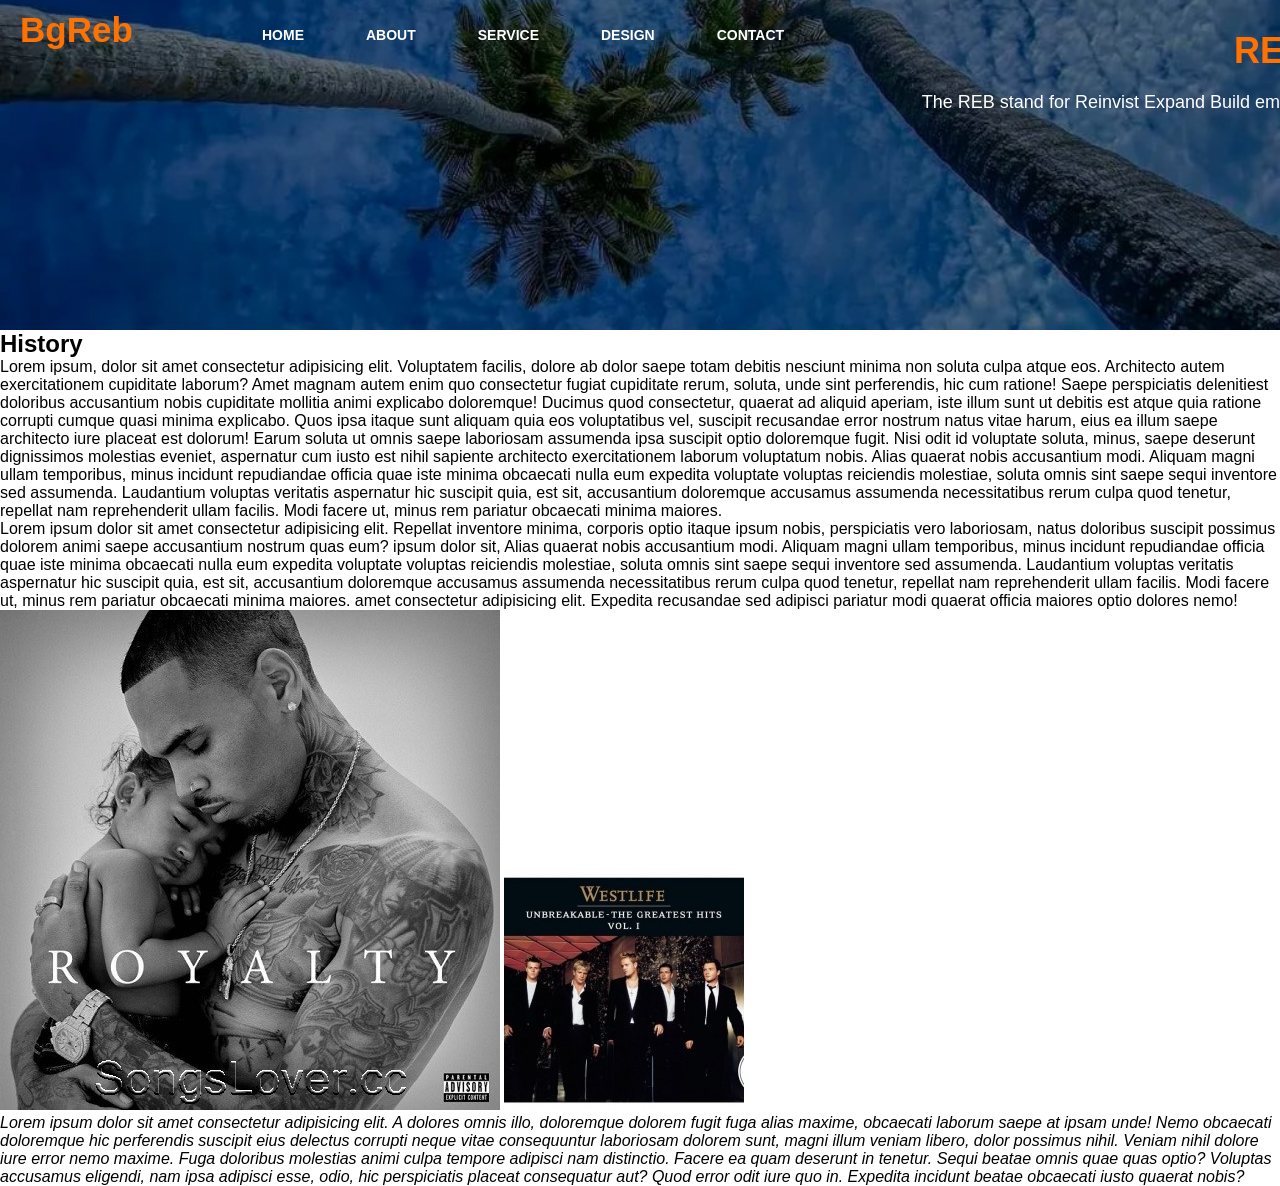
<file: about.html>
<!DOCTYPE html>
<html lang="en">
<head>
    <title>R E B</title>
    <link rel="icon" href="image/favicon.ico.jpeg">
    <link rel="stylesheet" href="styles.css">
    
</head>

<body>
 
    <div class="menu2">

        <div class="icon">
                <h2 class="logo"> BgReb</h2>
            </div>
                <ul>
                    <li><a href="index.html">HOME</a></li>
                    <li><a href="about.html">ABOUT</a></li>
                    <li><a href="index2.html">SERVICE</a></li>
                    <li><a href="#">DESIGN</a></li>
                    <li><a href="#">CONTACT</a></li>
                </ul>
            </div>
            <section class="hero">     
                <h1>REB</h1>
                <p style="color: #fff;">The REB stand for Reinvist Expand Build empire</p>
            </section>
  
   <div>
     
   
    <h2>History</h2>
    <p> Lorem ipsum, dolor sit amet consectetur adipisicing elit. Voluptatem facilis, 
        dolore ab dolor saepe totam debitis nesciunt minima non soluta culpa atque eos.
        Architecto autem exercitationem cupiditate laborum? Amet magnam autem enim quo consectetur
        fugiat cupiditate rerum, soluta, unde sint perferendis, hic cum ratione! Saepe perspiciatis delenitiest
        doloribus accusantium nobis cupiditate mollitia animi explicabo doloremque! Ducimus quod consectetur, 
        quaerat ad aliquid aperiam, iste illum sunt ut debitis est atque quia ratione corrupti cumque quasi minima 
        explicabo. Quos ipsa itaque sunt aliquam quia eos voluptatibus vel, suscipit recusandae error nostrum natus 
        vitae harum, eius ea illum saepe architecto iure placeat est dolorum! Earum soluta ut omnis saepe laboriosam
        assumenda ipsa suscipit optio doloremque fugit. Nisi odit id voluptate soluta, minus, saepe deserunt dignissimos 
        molestias eveniet, aspernatur cum iusto est nihil sapiente architecto exercitationem laborum voluptatum
        nobis. Alias quaerat nobis accusantium modi. Aliquam magni ullam temporibus, minus incidunt repudiandae
        officia quae iste minima obcaecati nulla eum expedita voluptate voluptas reiciendis molestiae, soluta
        omnis sint saepe sequi inventore sed assumenda. Laudantium voluptas veritatis aspernatur hic suscipit 
        quia, est sit, accusantium doloremque accusamus assumenda necessitatibus rerum culpa quod tenetur,
        repellat nam reprehenderit ullam facilis. Modi facere ut, minus rem pariatur obcaecati minima maiores.
    </p>
    </div>
    <div>
        <div>Lorem ipsum dolor sit amet consectetur adipisicing elit. Repellat inventore minima, corporis optio itaque ipsum nobis, perspiciatis
             vero laboriosam, natus doloribus suscipit possimus dolorem animi saepe accusantium nostrum quas eum?
             ipsum dolor sit, Alias quaerat nobis accusantium modi. Aliquam magni ullam temporibus, minus incidunt repudiandae
             officia quae iste minima obcaecati nulla eum expedita voluptate voluptas reiciendis molestiae, soluta
             omnis sint saepe sequi inventore sed assumenda. Laudantium voluptas veritatis aspernatur hic suscipit 
             quia, est sit, accusantium doloremque accusamus assumenda necessitatibus rerum culpa quod tenetur,
             repellat nam reprehenderit ullam facilis. Modi facere ut, minus rem pariatur obcaecati minima maiores. amet consectetur adipisicing elit. Expedita recusandae sed
             adipisci pariatur modi quaerat officia maiores optio dolores nemo!
        </div>
    </div>
    <section class="pic">
    <img src="image/1844.jpg" alt="a person with a baby">
    <img src="image/18544.jpg" alt=" gentlmens">
    
    
    <p style= "font-style: italic;">Lorem ipsum dolor sit amet consectetur adipisicing elit. A dolores omnis illo, doloremque dolorem fugit fuga alias maxime,
         obcaecati laborum saepe at ipsam unde! Nemo obcaecati doloremque hic perferendis suscipit eius delectus corrupti neque
         vitae consequuntur laboriosam dolorem sunt, magni illum veniam libero, dolor possimus nihil. Veniam nihil dolore iure 
         error nemo maxime. Fuga doloribus molestias animi culpa tempore adipisci nam distinctio. Facere ea quam deserunt in tenetur.
         Sequi beatae omnis quae quas optio? Voluptas accusamus eligendi, nam ipsa adipisci esse, odio, hic perspiciatis placeat consequatur aut?
         Quod error odit iure quo in. Expedita incidunt beatae obcaecati iusto quaerat nobis?</p>
     
    </section>        
</body>
</html>
</file>
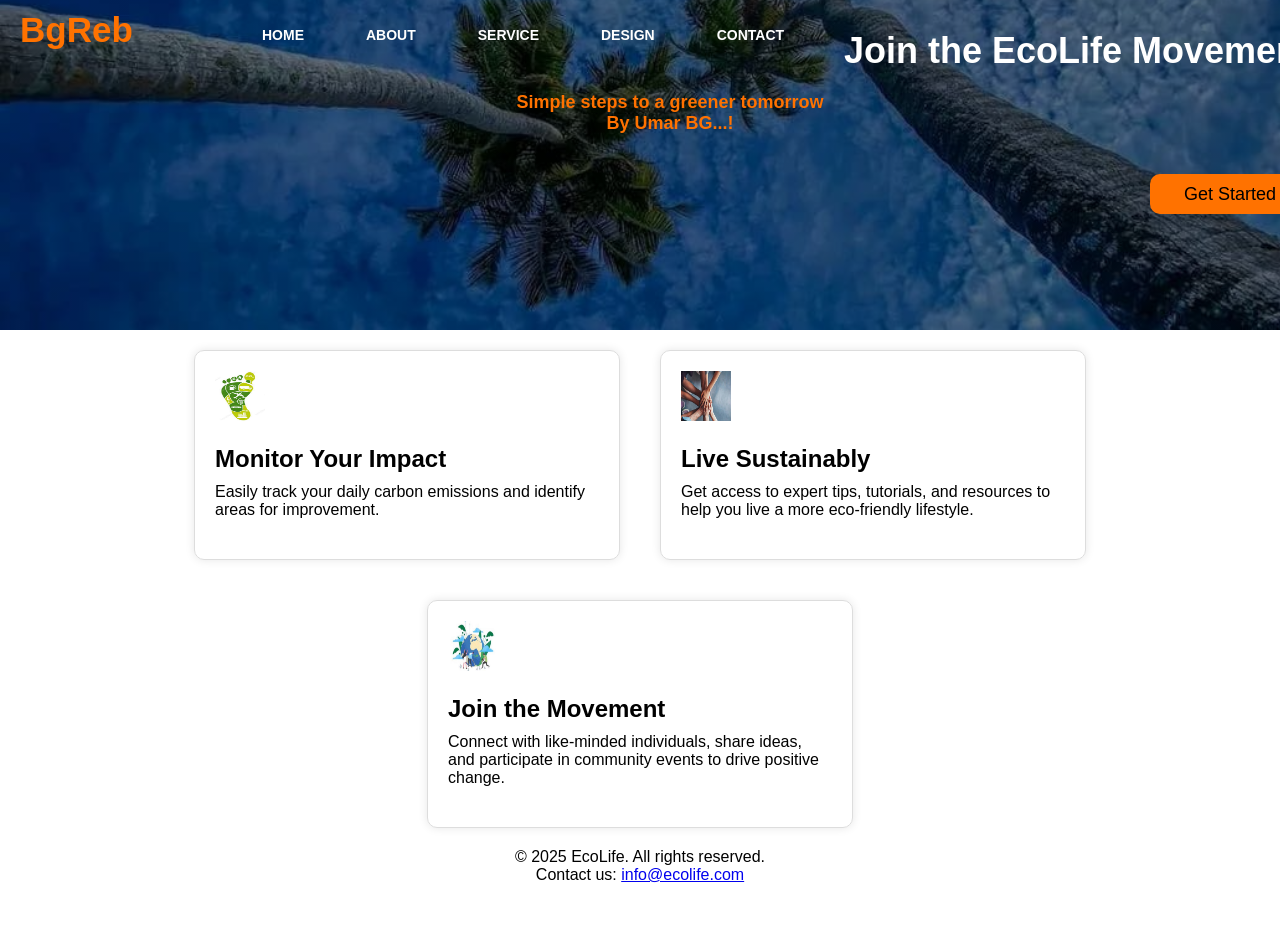
<file: index2.html>
<!DOCTYPE html>
<html lang="en">
<head>
  <meta charset="UTF-8">
  <meta name="viewport" content="width=device-width, initial-scale=1.0">
  <title>EcoLife - Sustainable Living Platform</title>
  <link rel="icon" href="image/favicon.ico.jpeg">
  <link rel="stylesheet" href="styles.css">
</head>
<body>
<div class="menu2">
  <div class="icon">
                <h2 class="logo"> BgReb</h2>
            </div>
                <ul>
                    <li><a href="index.html">HOME</a></li>
                    <li><a href="about.html">ABOUT</a></li>
                    <li><a href="index2.html">SERVICE</a></li>
                    <li><a href="#">DESIGN</a></li>
                    <li><a href="#">CONTACT</a></li>
                </ul>
            </div>

  <main>
    <section class="hero">
      <h1 style="color: white;" >Join the EcoLife Movement</h1>
      <p style="font-weight: bold ; text-align: center;">Simple steps to a greener tomorrow <br> By Umar BG...!</p>
    <button style="text-align: center;" class="cn"><a href="index.html">Get Started</a></button>
  </section>
    
    <section class="features">
      <div class="feature">
        <img src="carbon-footprint.png.jpeg" alt="Track Your Carbon Footprint">
        <h2>Monitor Your Impact</h2>
        <p>Easily track your daily carbon emissions and identify areas for improvement.</p>
      </div>
      <div class="feature">
        <img src="eco-friendly.png.jpeg" alt="Eco-Friendly Tips & Resources">
        <h2>Live Sustainably</h2>
        <p>Get access to expert tips, tutorials, and resources to help you live a more eco-friendly lifestyle.</p>
      </div>
      <div class="feature">
        <img src="community-support.png.jpeg" alt="Community Support">
        <h2>Join the Movement</h2>
        <p>Connect with like-minded individuals, share ideas, and participate in community events to drive positive change.</p>
      </div>
    </section>
  </main>
  
    <p style="text-align: center;">&copy; 2025 EcoLife. All rights reserved.</p>
    <p style="text-align: center;">Contact us: <a href="contact">info@ecolife.com</a></p>
    <ul>
      <li><a href="" target="_blank">What'sApp</a></li>                                
      <li><a href="#" target="_blank">Twitter</a></li>
      <li><a href="#" target="_blank">Instagram</a></li>
      <li><a href="#" target="_blank">Facebook</a></li>
    </ul>
  
</body>
</html>
</file>
<file: styles.css>
*{
  margin: 0;
  padding: 0;

}

.main{
  width: 100%;
  background: linear-gradient(to top, rgba(0,0,0,0.5)50%,rgba(0,0,0,0.5)50%), url(1.jpg);
  background-position: center; 
  background-size: cover;
  height: 109vh;
}
header{
  width: 100%;
  background: linear-gradient(to top, rgba(0,0,0,0.5)50%,rgba(0,0,0,0.5)50%), url(1.jpg);
  background-position: center; 
  background-size: cover;
  height: 40vh;
}

.main2{
  width: 100%;
  background: linear-gradient(to top, rgba(0,0,0,0.5)50%,rgba(0,0,0,0.5)50%), url(1.jpg);
  background-position: center; 
  background-size: cover;
  height: 109vh;
}
.navbar{
  width: 1200px;
  height: 75px;
  margin: auto;
}

.icon{
  width: 200px;
  float: left;
  height: 70px;
}

.logo{
  color: #ff7200;
  font-size: 35px;
  font-family: Arial;
  padding-left: 20px;
  float: left;
  padding-top: 10px;
}

.menu{
  width: 400px;
  float: left;
  height: 70px;
 
}

ul{
  float: left;
  display: flex;
  justify-content: center;
  align-items: center;
}

ul li{
  list-style: none;
  margin-left: 62px;
  margin-top: 27px;
  font-size: 14px;
}

ul li a{
  text-decoration: none;
  color: #fff;
  font-family: Arial;
  font-weight: bold;
  transition: 0.4s ease-in-out;
}

ul li a:hover{
  color: #ff7200;
}

.search{
  width: 330px;
  float: left;
  margin-left: 270px;
}

.srch{
  font-family: 'Times New Roman';
  width: 200px;
  height: 40px;
  background: transparent;
  border: 1px solid #ff7200;
  margin-top: 13px;
  color: #fff;
  border-right: none;
  font-size: 16px;
  float: left;
  padding: 10px;
  border-bottom-left-radius: 5px;
  border-top-left-radius: 5px;
}

.btn{
  width: 100px;
  height: 40px;
  background: #ff7200;
  border: 2px solid #ff7200;
  margin-top: 13px;
  color: #fff;
  font-size: 15px;
  border-bottom-right-radius: 5px;
  border-top-right-radius: 5px;
}

.btn:focus{
  outline: none;
}

.srch:focus{
  outline: none;
}

.content{
  width: 1200px;
  height: auto;
  margin: auto;
  color: #fff;
  position: relative;
}

.content .par{
  padding-left: 20px;
  padding-bottom: 25px;
  font-family: Arial;
  letter-spacing: 1.2px;
  line-height: 30px;
}

.content h1{
  font-family: 'Times New Roman';
  font-size: 50px;
  padding-left: 20px;
  margin-top: 9%;
  letter-spacing: 2px;
}

.content .cn{
  width: 160px;
  height: 40px;
  background: #ff7200;
  border: none;
  margin-bottom: 10px;
  margin-left: 20px;
  font-size: 18px;
  border-radius: 10px;
  cursor: pointer;
  transition: .4 ease;
}

.cn{
  width: 160px;
  height: 40px;
  background: #ff7200;
  border: none;
  margin-bottom: 10px;
  margin-left: 20px;
  font-size: 18px;
  border-radius: 10px;
  cursor: pointer;
  transition: .4 ease;
}

.cn a{
  text-decoration: none;
  color: #000;
  transition: .3s ease;
}

.content .cn a{
  text-decoration: none;
  color: #000;
  transition: .3s ease;
}

.cn:hover{
  background-color: #fff;
}

.content span{
  color: #ff7200;
  font-size: 60px;
}

.form{
  width: 250px;
  height: 380px;
  background: linear-gradient(to top, rgba(0,0,0,0.8)50%,rgba(0,0,0,0.8)50%);
  position: absolute;
  top: -20px;
  left: 870px;
  border-radius: 10px;
  padding: 25px;
}


.form h2{
  width: 220px;
  font-family: sans-serif;
  text-align: center;
  color: #ff7200;
  font-size: 22px;
  background-color: #fff;
  border-radius: 10px;
  margin: 2px;
  padding: 8px;
}

.form input{
  width: 240px;
  height: 35px;
  background: transparent;
  border-bottom: 1px solid #ff7200 ;
  border-top: none;
  border-left: none;
  border-right: none;
  color: #fff;
  font-size: 15px;
  letter-spacing: 1px;
  margin-top: 30px;
  font-family: sans-serif;
}

.form input:focus{
  outline: none;
}

::placeholder{
  color: #fff;
  font-family: Arial;
}

.btnn{
  width: 240px;
  height: 40px;
  background: #ff7200;
  border: none;
  margin-top: 30px;
  font-size: 18px;
  border-radius: 10px;
  cursor: pointer;
  color: #fff;
}

.btnn:hover{
  background: #fff;
  color: #ff7200;
}

.btnn a{
  text-decoration: none;
  color: #000;
  font-weight: bold;
}

.form .link{
  font-family: Arial;
  font-size: 17px;
  padding-top: 20px;
  text-align: center;
}

.form .link a{
  text-decoration: none;
  color: #ff7200;
}


.liw{
  padding-top: 15px;
  padding-bottom: 10px;
  text-align: center;
}

.icons a{
  text-decoration: none;
  color: #fff;
}

.icons ion-icon{
  color: #fff;
  font-size: 30px;
  padding-left: 14px;
  padding-top: 5px;
  transition: 0.3s ease;
}

.icons ion-icon:hover{
  color: #ff7200;
}

body {
  font-family: Arial, sans-serif;
  margin: 0;
  padding: 0;
}

.hero {
  width: 100%;
  background: linear-gradient(to top, rgba(0,0,0,0.5)50%,rgba(0,0,0,0.5)50%), url(1.jpg);
  background-position: center;
  background-size: cover;
  height: 30vh;
  padding: 30px;
  text-align:right;
  color: #ff7200;
}

.hero h1 {
  font-size: 36px;
  margin-bottom: 20px;
}

.hero p {
  font-size: 18px;
  margin-bottom: 40px;
}

.features {
  display: flex;
  flex-wrap: wrap;
  justify-content: center;
}

 .feature{
  flex-basis: 30%;
  margin: 20px;
  padding: 20px;
  border: 1px solid #ddd;
  border-radius: 10px;
  box-shadow: 0 0 10px rgba(0, 0, 0, 0.1);
}

.feature img {
  width: 50px;
  height: 50px;
  margin-bottom: 20px;
}

.feature h2 {
  font-size: 24px;
  margin-bottom: 10px;
}

.feature p {
  font-size: 16px;
  margin-bottom: 20px;
}

footer {
  background-color: #ff7200;
  color: #fff;
  padding: 20px;
  text-align: center;
}

footer ul {
  list-style: none;
  margin: 0;
  padding: 0;
}

footer li {
  display: inline-block;
  margin-right: 20px;
}

footer a {
  color: #fff;
  text-decoration: none;
}

/* Responsive design using CSS Flexbox */
@media (max-width: 768px) {
  .features {
    flex-direction: column;
  }
  .feature {
    flex-basis: 100%;
    margin: 10px;
  }
}


      nav {
    background-color: #333;
    padding: 20px;
    text-align: center;
  }

  nav ul {
    list-style: none;
    margin: 0;
    padding: 0;
  }

  nav li {
    display: inline-block;
    margin-right: 20px;
  }

  nav a {
    color: #fff;
    text-decoration: none;
  }
</file>
